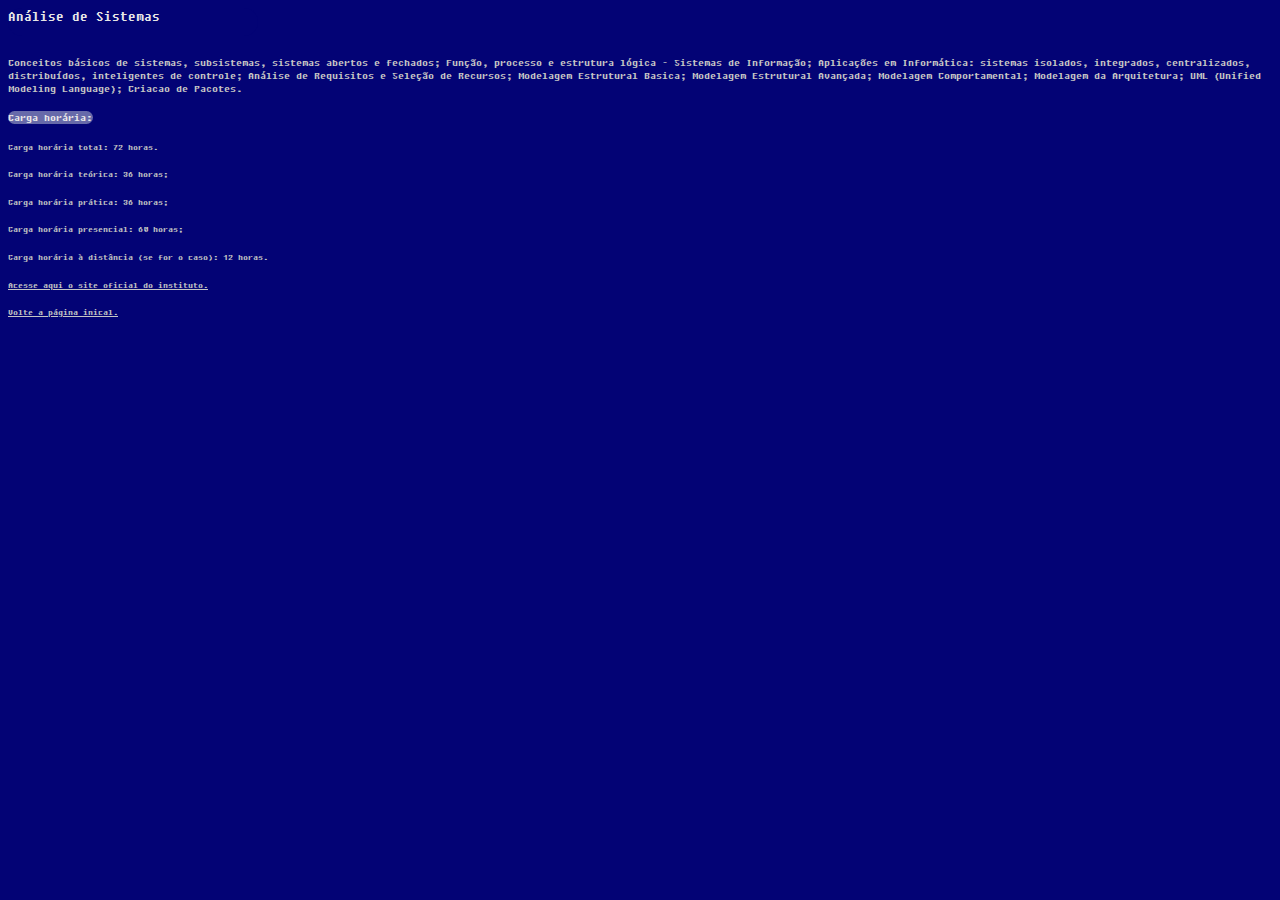
<file: dropdown2-main/PBW-2022-CriandoSite-main/analise_sistemas..html>
<head>
    <style>
        body{
            font-family: Arial, Helvetica, sans-serif;
            background-color: whitesmoke;
        }
    </style>
    <link rel="stylesheet" href="style.css">
</head>
<body class="anl">
    <h4 class="T_barra">Análise de Sistemas</h4>

        Conceitos básicos de sistemas, subsistemas, sistemas abertos e fechados; Função, processo e
        estrutura lógica – Sistemas de Informação; Aplicações em Informática: sistemas isolados,
        integrados, centralizados, distribuídos, inteligentes de controle; Análise de Requisitos e
        Seleção de Recursos; Modelagem Estrutural Basica; Modelagem Estrutural Avançada;
        Modelagem Comportamental; Modelagem da Arquitetura; UML (Unified Modeling
        Language); Criacao de Pacotes.

    <h4>Carga horária:</h4>
    <p> <h5>Carga horária total: 72 horas.</h5></p>
    <p><h5>Carga horária teórica: 36 horas;</h5></p>
    <p><h5>Carga horária prática: 36 horas;</h5> </p>
    <p> <h5>Carga horária presencial: 60 horas;</h5></p>
    <p><h5>Carga horária à distância (se for o caso): 12 horas.</h5> </p>

    <h5><a href="">Acesse aqui o site oficial do instituto.</a></h5>
    <h5><a href="index.html">Volte a página inical.</a></h5>
</body>
</file>
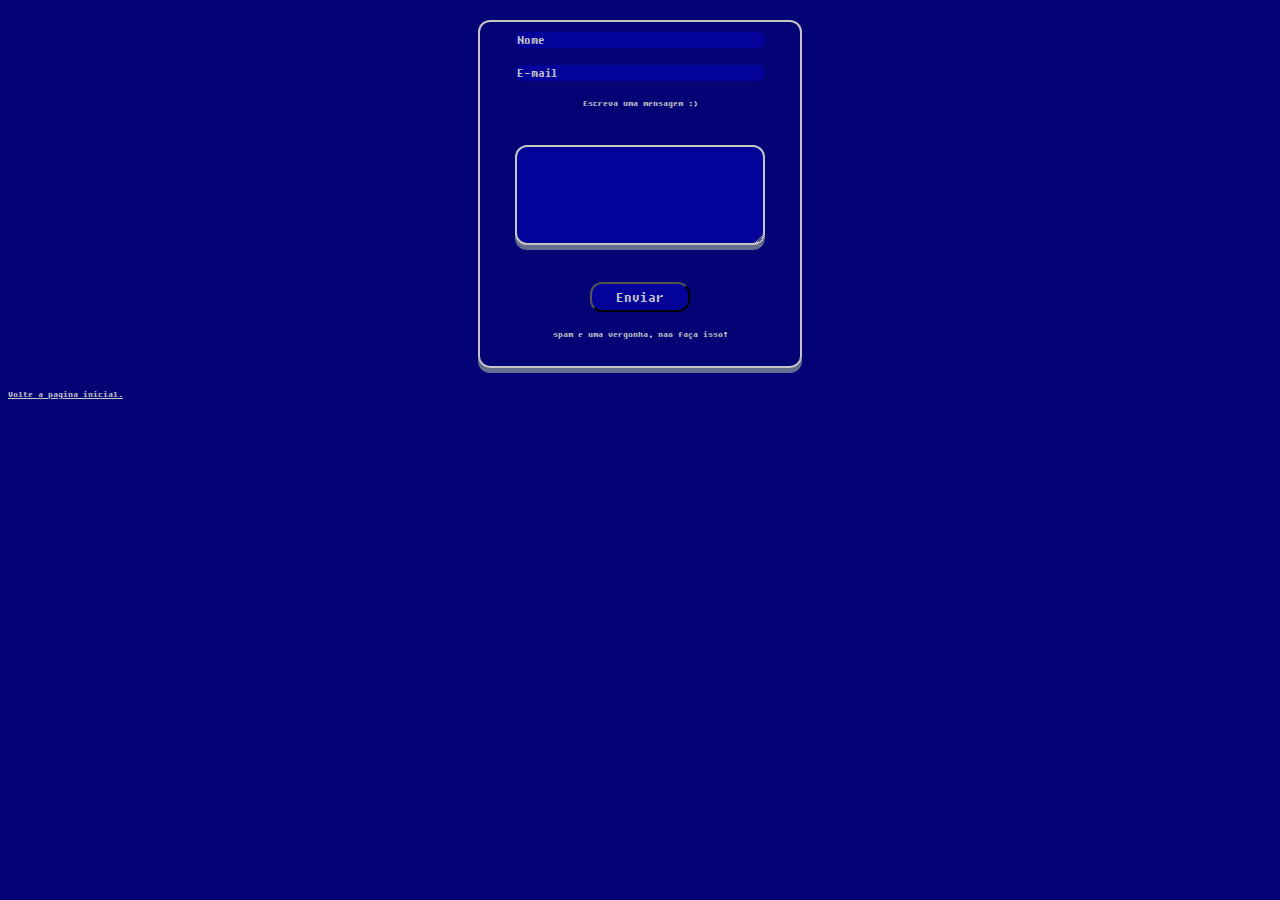
<file: dropdown2-main/PBW-2022-CriandoSite-main/contato.html>
<head>
  <title>Envie-me uma mensagem</title>
  <link rel="stylesheet" href="style.css"/>
</head>
<body class="contato_page">
  <form action="">
    <input
      type="text"
      id="Nome"
      name="Nome"
      value="Nome"
      size="100px"
      maxlength="100px"
    />
    <label for="Nome"></label>

    <h5></h5>
    <input
      type="email"
      id="Email"
      name=""
      value="E-mail"
      size="100px"
      maxlength="100px"
    />
    <label for="Nome"></label>

    <h5>Escreva uma mensagem :)</h5>
    <textarea name="" id="caixa_sms" cols="30" rows="10"></textarea>

    <h5></h5>
    <button>Enviar</button>
    <body>
      <h5>spam e uma vergonha, nao faça isso!</h5>
    </body>
  </form>
  <h5><a href="index.html" class="return">Volte a pagina inicial.</a></h5>
</body>
</file>
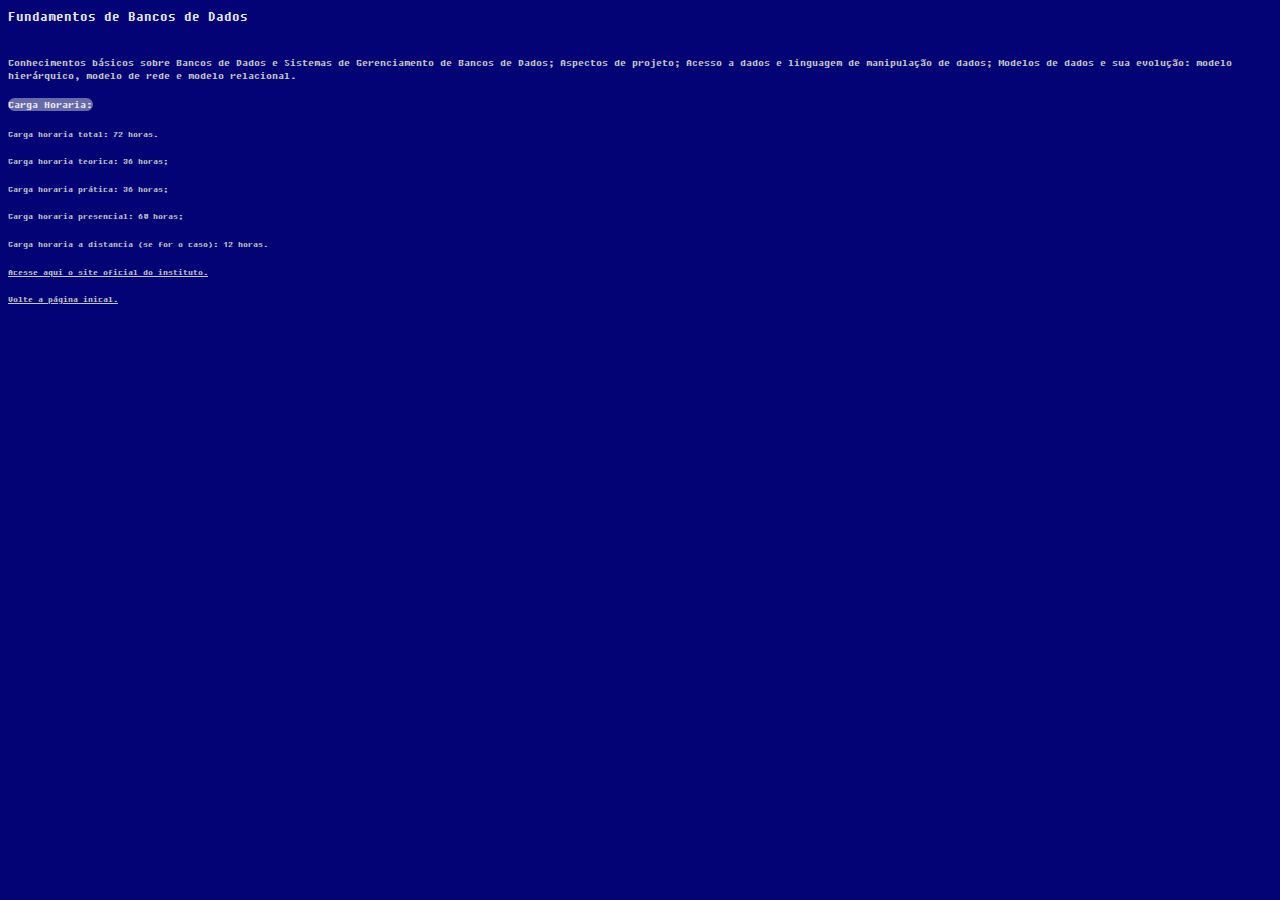
<file: dropdown2-main/PBW-2022-CriandoSite-main/fbd.html>
<head>
    <title>Minha Página Web</title>
    <link rel="stylesheet" href="style.css">
</head>
<body class="fbd">
    
    <h4 class="T_barra">Fundamentos de Bancos de Dados</h4>
        
    Conhecimentos básicos sobre Bancos de Dados e Sistemas de Gerenciamento de Bancos de
    Dados; Aspectos de projeto; Acesso a dados e linguagem de manipulação de dados;
    Modelos de dados e sua evolução: modelo hierárquico, modelo de rede e modelo relacional.
        
    <h4>Carga Horaria:</h4>
        <p> <h5>Carga horaria total: 72 horas.</h5></p>
        <p><h5>Carga horaria teorica: 36 horas;</h5></p>
        <p><h5>Carga horaria prática: 36 horas;</h5> </p>
        <p> <h5>Carga horaria presencial: 60 horas;</h5></p>
        <p><h5>Carga horaria a distancia (se for o caso): 12 horas.</h5> </p>
    
    <h5><a href="">Acesse aqui o site oficial do instituto.</a></h5>
    <h5><a href="index.html">Volte a página inical.</a></h5>
    
</body>
</file>
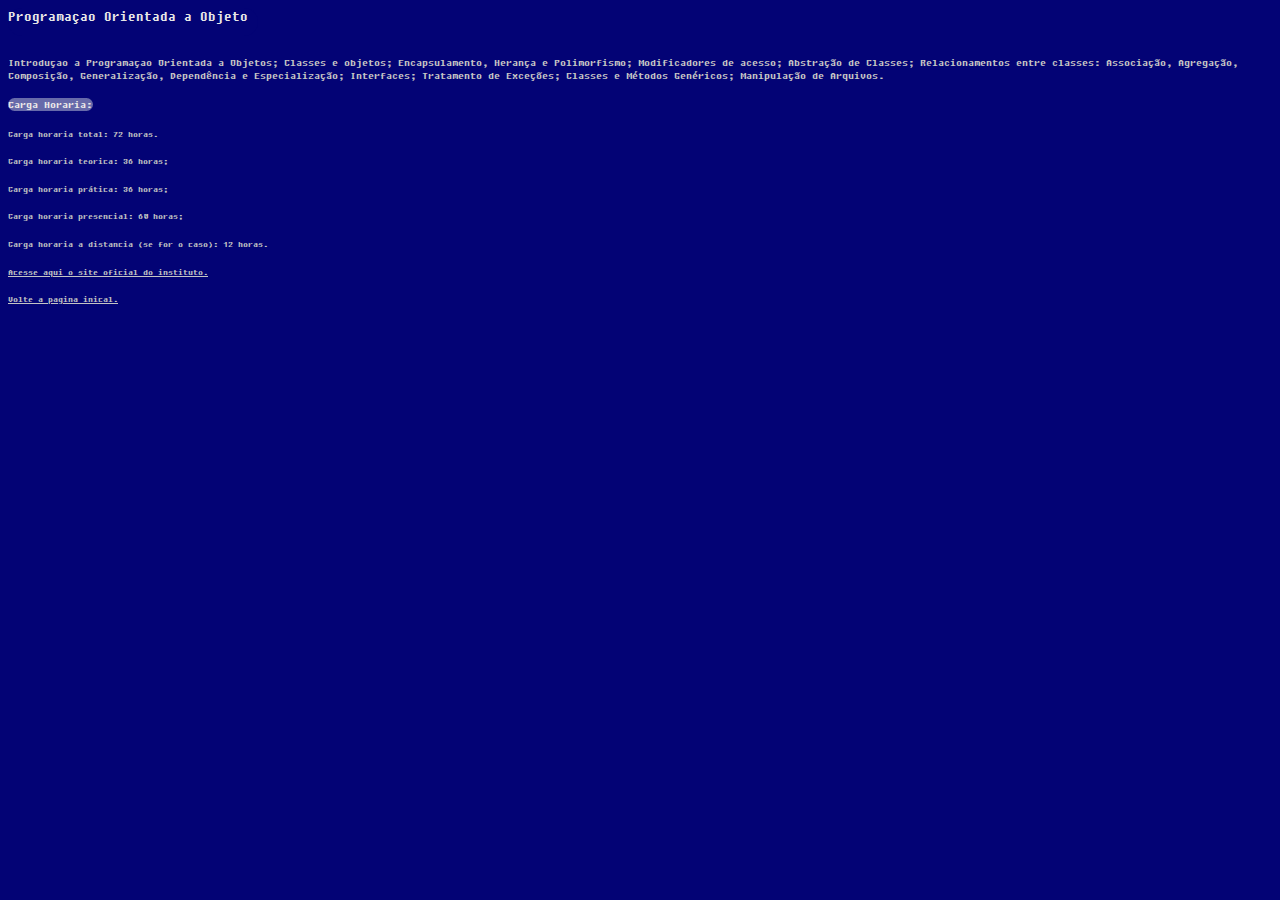
<file: dropdown2-main/PBW-2022-CriandoSite-main/poo.html>
<head>
    <title>Minha Página Web</title>
    <link rel="stylesheet" href="style.css">
</head>
<body class="poo">
    
        <h4 class="T_barra">Programaçao Orientada a Objeto</h4>
        
        Introduçao a Programaçao Orientada a Objetos; Classes e objetos; Encapsulamento, Herança
        e Polimorfismo; Modificadores de acesso; Abstração de Classes; Relacionamentos entre
        classes: Associação, Agregação, Composição, Generalização, Dependência e
        Especialização; Interfaces; Tratamento de Exceções; Classes e Métodos Genéricos;
        Manipulação de Arquivos.
    
        <h4>Carga Horaria:</h4>
        <p> <h5>Carga horaria total: 72 horas.</h5></p>
        <p><h5>Carga horaria teorica: 36 horas;</h5></p>
        <p><h5>Carga horaria prática: 36 horas;</h5> </p>
        <p> <h5>Carga horaria presencial: 60 horas;</h5></p>
        <p><h5>Carga horaria a distancia (se for o caso): 12 horas.</h5> </p>
    
        <h5><a href="">Acesse aqui o site oficial do instituto.</a></h5>
        <h5><a href="index.html">Volte a pagina inical.</a></h5>
</body>
</file>
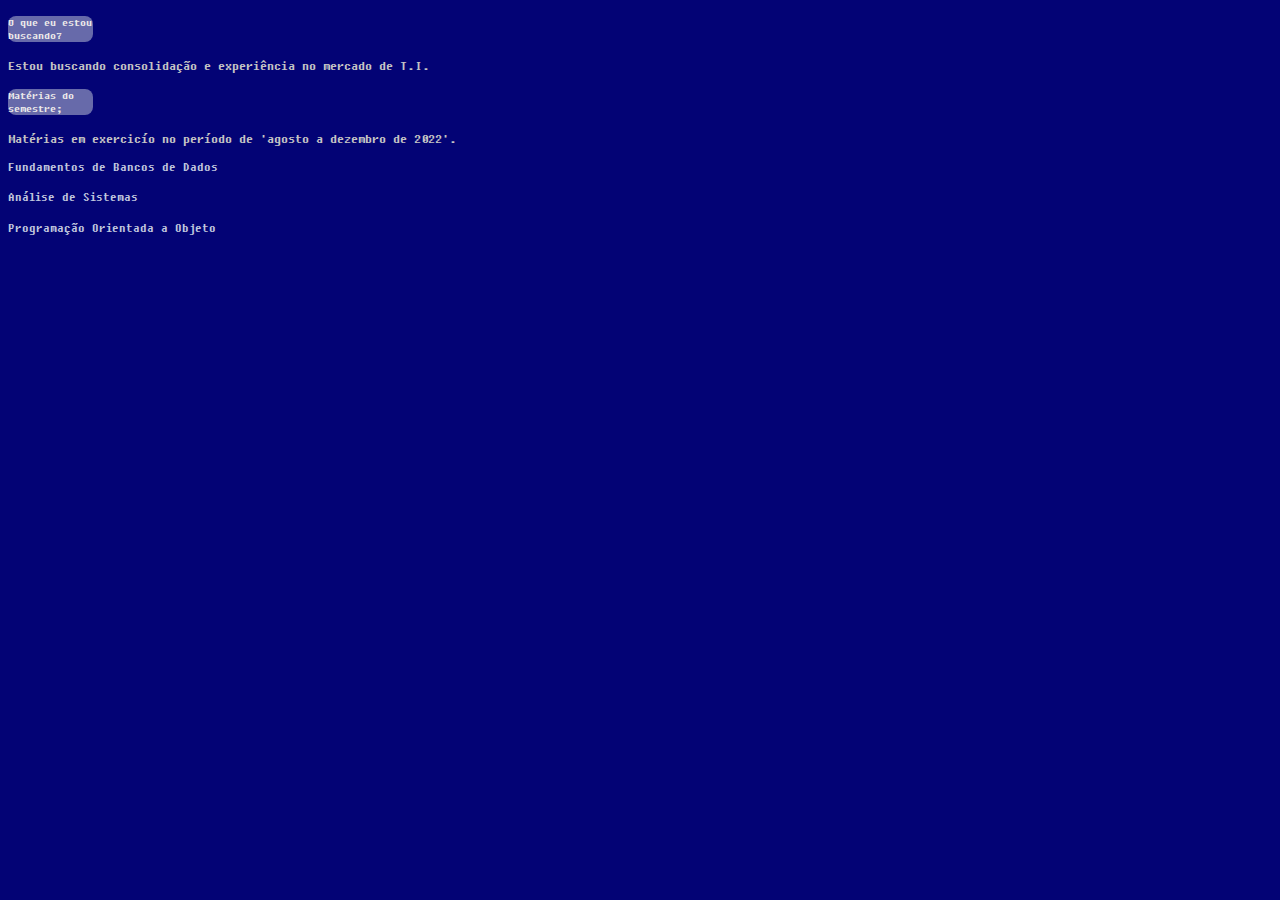
<file: dropdown2-main/PBW-2022-CriandoSite-main/qse.html>
<!DOCTYPE html>
<html lang="en">
<head>
    <meta charset="UTF-8">
    <meta http-equiv="X-UA-Compatible" content="IE=edge">
    <meta name="viewport" content="width=device-width, initial-scale=1.0">
    <title>Document</title>
    <link rel="stylesheet" href="style.css">
</head>
<body class="oqestudo">
    <h4>O que eu estou buscando?</h4>
    <p>Estou buscando consolidação e experiência no mercado de T.I.</p>

    <h4>Matérias do semestre;</h4>
    <p>Matérias em exercicío no período de 'agosto a dezembro de 2022'.</p>
    <a href="fbd.html" class="link_b">Fundamentos de Bancos de Dados</a>
    <h5></h5>
    <a href="analise_sistemas..html" class="link_b">Análise de Sistemas</a>
    <h5></h5>
    <a href="poo.html" class="link_b">Programação Orientada a Objeto</a>
</body>
</html>
</file>
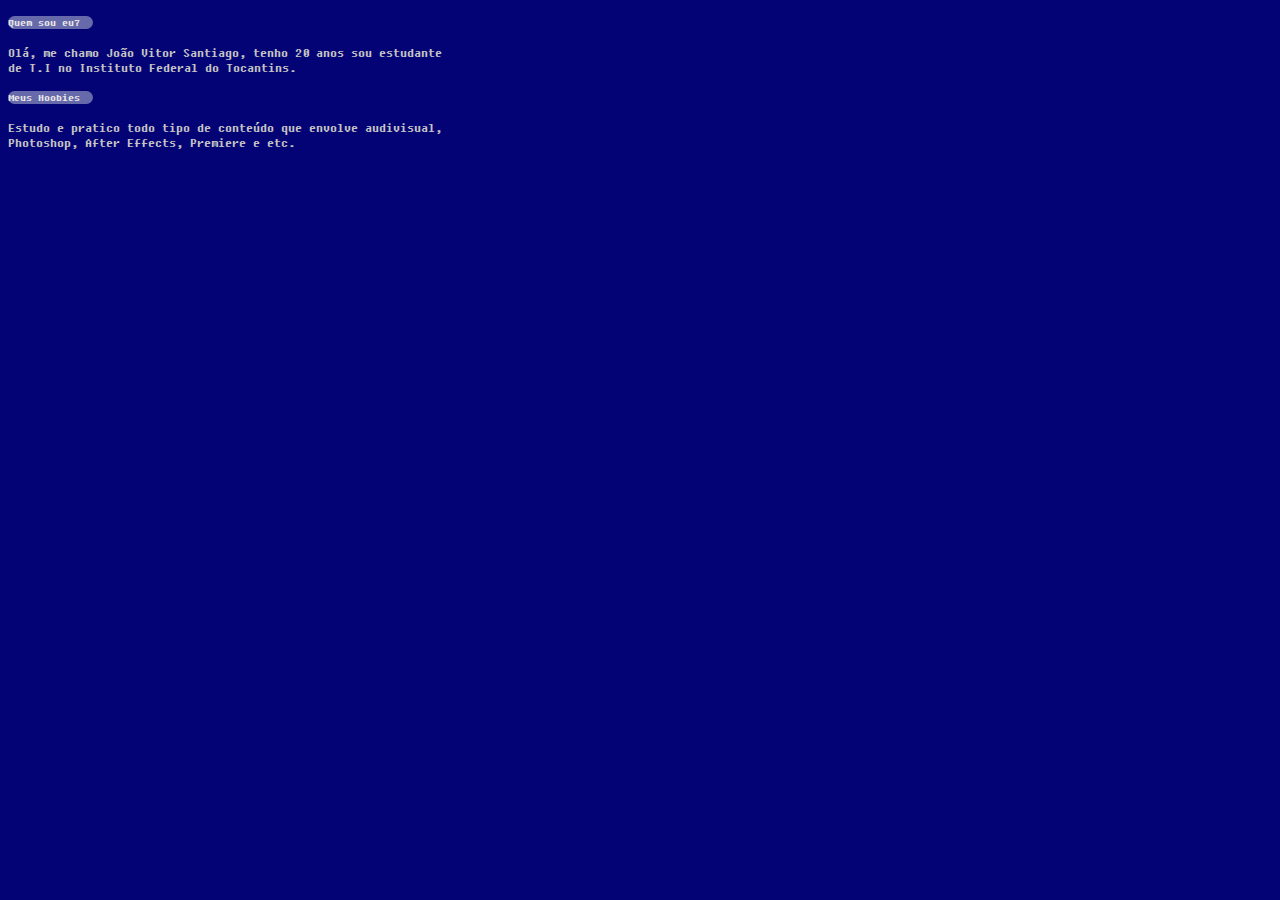
<file: dropdown2-main/PBW-2022-CriandoSite-main/sobre.html>
<!DOCTYPE html>
<html lang="en">
<head>
    <meta charset="UTF-8">
    <meta http-equiv="X-UA-Compatible" content="IE=edge">
    <meta name="viewport" content="width=device-width, initial-scale=1.0">
    <title>Sobre mim</title>
    <link rel="stylesheet" href="style.css"/>
</head>
<body class="sobre">
    
    <h4>Quem sou eu?</h4>
    <p>Olá, me chamo João Vitor Santiago, tenho 20 anos sou estudante de T.I no Instituto Federal do Tocantins.</p>
    
    <h4>Meus Hoobies</h4>
    <p>Estudo e pratico todo tipo de conteúdo que envolve audivisual, Photoshop, After Effects, Premiere e etc.</p>

</body>
</html>
</file>
<file: dropdown2-main/PBW-2022-CriandoSite-main/style.css>
@font-face {
  font-family: terminal;
  src: url(terminal.ttf);
}

/* CSS do index*/
.index {
  font-family: terminal;
  font-weight: normal;
  font-style: normal;
  background-color: #030375;
  color: #c4c4c4;
}

.oqestudo{
  font-family: terminal;
  font-weight: normal;
  font-style: normal;
  background-color: #030375;
  color: #c4c4c4;
}

.qse{
  font-family: terminal;
  font-weight: normal;
  font-style: normal;
  background-color: #030375;
  color: #c4c4c4;
}

/* -> CSS do poo - PÁGINA DE MATÉRIA*/
.poo {
  font-family: terminal;
  font-weight: normal;
  font-style: normal;
  background-color: #030375;
  color: #c4c4c4;
}

/* -> CSS do Analise de Sistemas - PÁGINA DE MATÉRIA*/
.anl {
  font-family: terminal;
  font-weight: normal;
  font-style: normal;
  background-color: #030375;
  color: #c4c4c4;
}

/* -> CSS do pBancos de Dados - PÁGINA DE MATÉRIA*/

.fbd {
  font-family: terminal;
  font-weight: normal;
  font-style: normal;
  background-color: #030375;
  color: #c4c4c4;
}

/* CSS do analise_sistemas - Dentro da página*/
h3 {
  font-style: normal;
  font-weight: normal;
  border-radius: 8px;
  width: 250px;
  color: rgb(233, 232, 232);
  background-color: #db5b1a;
  box-shadow: 0px 2px #a74514;
}

h4 {
  background-color: #676aaa;
  font-style: normal;
  font-weight: normal;

  border-radius: 8px;
  width: 85px;
  color: rgb(233, 232, 232);
}
h5 {
  font-style: normal;
  font-weight: normal;
}

p {
  font-style: normal;
  font-weight: normal;
  font-size: 14px;
}

/* Padrão de barra de título e descrição*/
.descricao {
  font-size: 15px;
  text-align: left;
  width: 500px;
  background-color: #a4acfc;
  color: #000;
}

.T_barra {
  background-color: #030375;
  font-style: normal;
  font-weight: normal;

  border-radius: 88px;
  width: 250px;
  height: 28px;
  color: rgb(230, 230, 230);
  font-size: 15px;
}

/* CSS da pagina de contato*/
.contato_page {
      font-family: terminal;
      font-weight: normal;
      font-style: normal;
      background-color: #030375;
      color: #c4c4c4;
    }

.topico_5 {
  width: 300px;
  height: 20px;
}

/*FORM CENTRO DE EDIÇÃO CSS*/
form,
textarea {
  text-align: center;
  width: 300px;
  height: px;
  margin: 20 auto;
  border: 2px solid #c4c4c4 ;
  border-radius: 12px;
  padding: 10px;
  box-shadow: 0px 5px #666c8f;
}
input[type="text"] {
  width: 250px;
  text-align: left;
  border: 2px #030375;
  border-radius: 12px;
  font-family: "Minecraft";
  font-size: 12px;
  outline: none;
  font-size: 13px;
  background-color: #030399;
  color: #c4c4c4;
  font-family: terminal;
}

input[type="email"] {
  width: 250px;
  text-align: left;
  border: #030375;
  border-radius: 12px;
  font-family: "Minecraft";
  font-size: 12px;
  outline: none;
  font-size: 13px;
  background-color: #030399;
  color: #c4c4c4;
  font-family: terminal;
}

input[type="texti"] {
  width: 250px;
  height: 100;
  text-align: left;
  border: #030375;
  border-radius: 12px;
  font-family: "Minecraft";
  font-size: 12px;
}

.return {
  text-align: center;
}

.link_b {
  text-decoration: none;
  color: #c0c7de;
  font-size: 13px;
  border: 2px;
  border-radius: 8px;
  text-align: left;
  width: 150px;
}

.link_b:hover {
  background-color: #030370;
  color: #c4c4c4;
}

.contato_b,
textarea {
  width: 80px;
  height: 20px;
  text-align: left;
}

.linha_separacao {
  margin: 0 auto;
  background-color: #868fbe;
  border: 1px;
  border-radius: 150px;
  width: 100px;
  height: 12px;
}

button {
  background-color:#030399;
  color: #c4c4c4;
  font-family: "Minecraft";
  border-radius: 12px;
  width: 100px;
  height: 30px;
  font-size: 15px;
  box-shadow: 0px 3px solid ;
  font-family: terminal;
}

button:hover {
  cursor: pointer;
  background-color: #040494;
  color:#a7a7a7;
}

button:active {
  box-shadow: 0px 2px;
  font-size: 14px;
  width: 99px;
  height: 29px;
  box-shadow: none;
}

.b_link {
  text-decoration: none;
  color: #db5b1a;
}

.b_link:hover {
  background-color: #c5d837;
  border-radius: 1px;
  color: rgb(15, 15, 15);
  text-decoration: none;
}

.emoji {
  font-family: "CD-Icons";
  src: "Cd-Incons.ttf" format(TrueType);
  font-size: 22px;
  padding: 0px;
  text-align: center;
  color: rgb(11, 75, 194);
}
.return {
  text-align: center;
}

.caixa_sms,
textarea {
  width: 250px;
  height: 100px;
  max-height: 250px;
  max-width: 250px;
  outline: none;
  background-color:#030399;
  border-radius: solid #030399;
  color: #c4c4c4;
  font-family: terminal;
}

/*Elementos nav & ul*/


body{
font-family: arial, helvetica, sans-serif;
font-size: 12px;
color: #c4c4c4;
}

.navigation{
list-style:none;
border:none;
float:left;
color: #c4c4c4;
}

.navigation li{
  position:relative;
  float:left;
  border: none;
  }

.navigation li a{color:#333; text-decoration:none; padding:5px 10px; display:block;}

.navigation li a:hover{
background:#030370;
color:#c4c4c4;
}

.navigation li  ul{
  position:absolute;
  top:25px;
  left:0;
  background-color:#a3a3a3;
  display:none;
  color: #c4c4c4;
  }

  .navigation li:hover ul, .navigation li.over ul{display:block;}

  .navigation li ul li{
    border:1px solid #030370;
    display:block;
    width:150px;
  }
  navigation, li, a{
    color: #c4c4c4;
  }


/*sobre_pagina*/
.sobre{
    font-family: terminal;
    background-color: #030375;
    color: #c4c4c4;
}

p{
  width: 450px;
  background-color: #030375;
  color:#c4c4c4;
}

.navigation, a{
  color: #c4c4c4;
}
</file>
